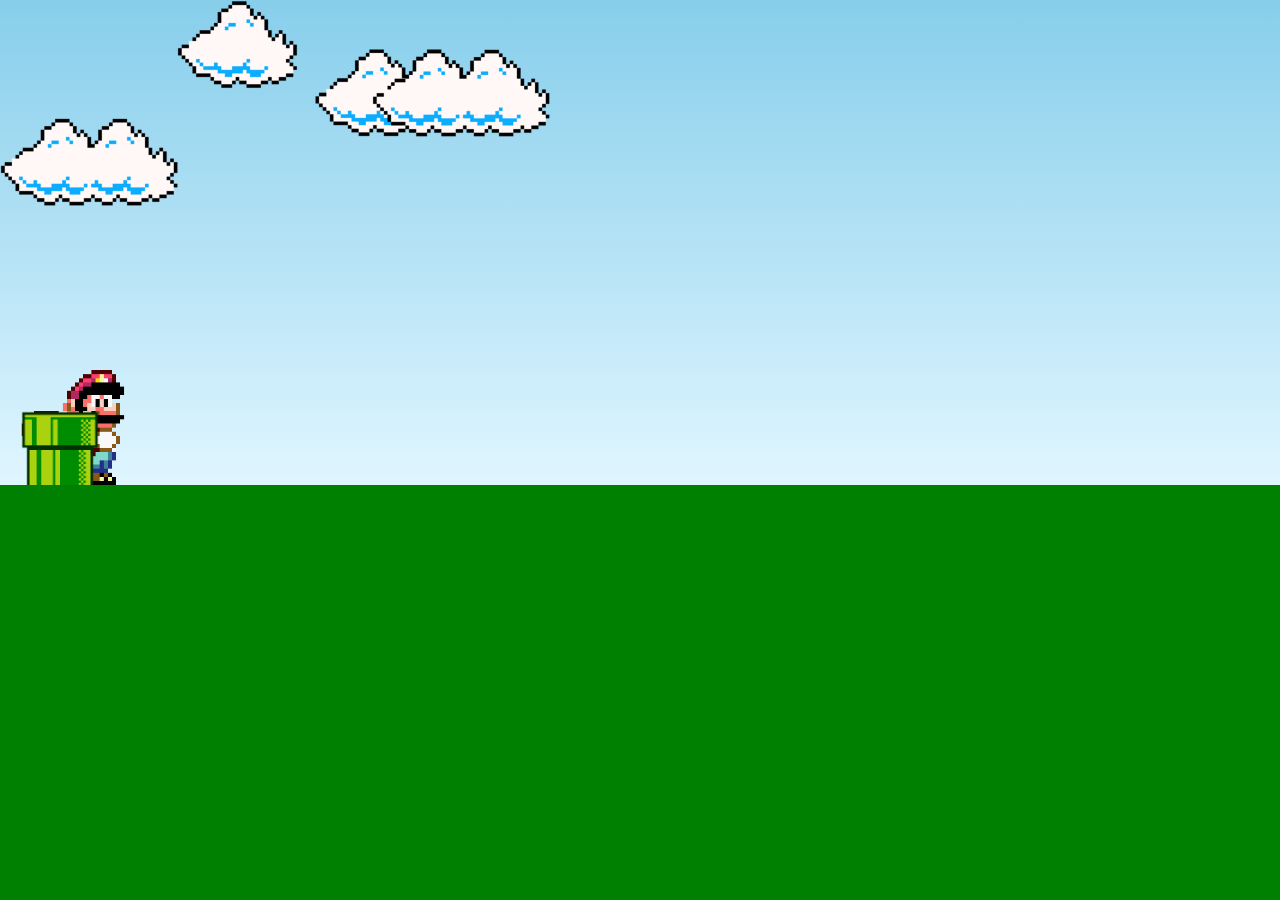
<file: game.html>
<html lang="en">
<head>
  <meta charset="UTF-8">
  <meta http-equiv="X-UA-Compatible" content="IE-edge">
  <meta name="viewport" content="width=devide-width, initial-scale=1.0">
  <link rel="stylesheet" type="text/css" href="style.css">
  <link rel=”stylesheet” href=”https://cdn.jsdelivr.net/npm/bootstrap-icons@1.5.0/font/bootstrap-icons.css” />  
  <title>Super Mario Jump</title>
</head>
<body>	
	<div class="game-board">
		<div class="gameover-btn">
			<p>GAME OVER</p><br>
			<button onclick="atualizar()">RETRY</button>
			<button><a href="index.html">HOME</a></button>
		</div>
		<img src="img/clouds.png" class="clouds">
		<img src="img/mario.gif" class="mario">
		<img src="img/pipe.png" class="pipe">				
	</div>			
</body>
<script src="script.js"></script>
</html>
</file>
<file: style.css>
* {
	margin: 0;
	padding: 0;
	box-sizing: border-box;
	font-family: Arial, Helvetica, sans-serif;
}

body {
	background-color: green;
}

/* INDEX PAGE STYLING */

.main-screen {		
	width: 100%;
	height: 500px;
	border-bottom: 15px solid green;
	margin: 0 auto;
	position: absolute;
	overflow: hidden;
	background: linear-gradient(#87CEEB, #E0F6FF);
}

.start-game {
	text-align: center;
	position: absolute;
	top: 50%;
	left: 50%;
	transform: translate(-50%, -50%);
}

.start-game p {
	padding: 10px;	
	color: white;
	background-color: deepskyblue;
	font-weight: bold;
	border-radius: 10px;	
}

.start-game a {
	text-decoration: none;
	color: white;
	background-color: green;
	padding: 10px 20px;	
	border-radius: 10px;
	cursor: pointer;
	fill: white;
}

.start-game a:hover {
	background-color: darkgreen;
} 

.clouds1 {
	width: 550px;
	position: absolute;
	animation: clouds 20s infinite linear;
}

.github {		
	text-align: center;
	position: absolute;
	top: 55%;
	left: 50%;
	transform: translate(-50%, -50%);
}

/* GAME OVER SCREEN STYLING */

.gameover-btn {
	display: none;		
	padding: 15px 50px;
	border-radius: 15px;
	box-shadow: 5px 5px 10px grey;
	text-align: center;
	position: absolute;
	top: 50%;
	left: 50%;
	transform: translate(-50%, -50%);
	background-color: rgba(0, 0, 0, .3);
}

.gameover-btn p {
	font-family: sans-serif;
	color: white;
	font-size: 25px;
	font-weight: bold;
}

.gameover-btn button {
	border:none;	
	background-color: green;
	color: white;
	padding: 10px;	
	border-radius: 10px;
	cursor: pointer;
	
}

.gameover-btn button:hover {	
	background-color: darkgreen;
}

.gameover-btn a {
	text-decoration: none;
	color: white;
}

/* GAME BOARD STYLING */

.game-board {
	width: 100%;
	height: 500px;
	border-bottom: 15px solid green;
	margin: 0 auto;
	position: relative;
	overflow: hidden;
	background: linear-gradient(#87CEEB, #E0F6FF);
}

.pipe {
	position: absolute;
	bottom: -25px;
	width: 120px;
	animation: pipe-animation 2s infinite linear;
}

.mario {
	width: 150px;
	position: absolute;
	bottom: 0;	
}

.jump {
	animation: jump 500ms ease-out;
}

.clouds {
	width: 550px;
	position: absolute;
	animation: clouds 20s infinite linear;
}

@keyframes clouds {
	from {
		right: -550px;
	}
	
	to {
		right: 100%;
	}
}

@keyframes pipe-animation {
	from {
		right: -80px;
	}
	
	to {
		right: 100%;
	}
}

@keyframes jump {
	0% {
		bottom: 0;
	}
	
	50% {
		bottom: 190px;
	}
	
	100% {
		bottom: 0;
	}
}
</file>
